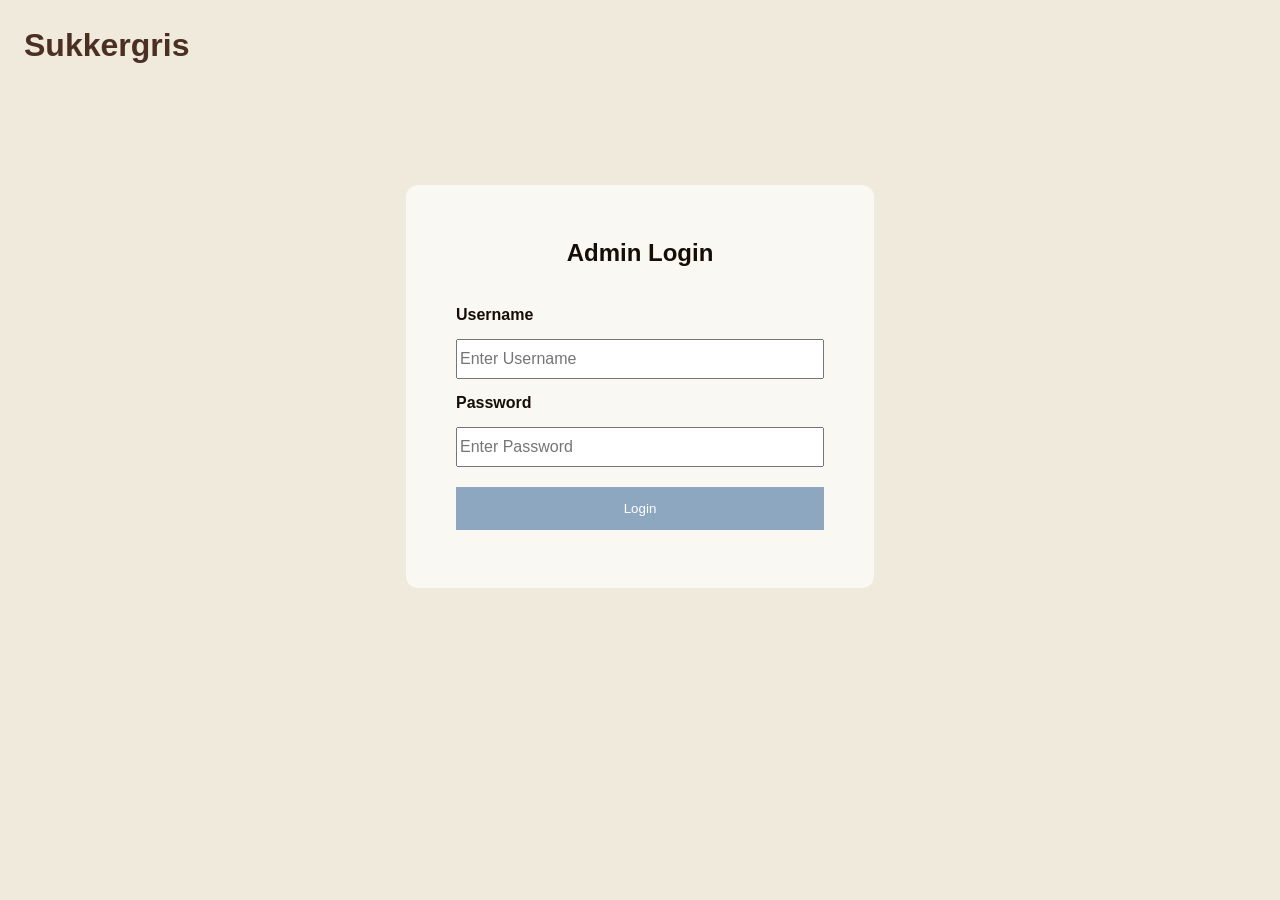
<file: chocolate-webShop/src/admin_app.html>
<!--Selve nettsiden. Her lages strukturen med header, navigasjon og innhold.-->

<!DOCTYPE html>
<html lang="en">

<head>
    <link rel="stylesheet" href="admin.css">
    <meta charset="UTF-8">
    <meta name="viewport" content="width=device-width, initial-scale=1.0">
    <title>Document</title>
</head>

<body>
    <script type="module" src="modules/admin_app/admin_main.mjs"></script>

    <header>
        <h1>Sukkergris</h1>
    </header>

    <!-- ----------Admin Navigasjon--------------- -->
    <nav id="adminNav" hidden>
        <button id="btnProducts" type="button">Products</button>
        <button id="btnOrders" type="button">Orders</button>
        <button id="btnUsers" type="button">Users</button>
        <button id="btnReviews" type="button">Reviews</button>
    </nav>

    <div id="viewContainer"></div>

    <!-- ----------LogIn--------------- -->
    <form id="adminLoginForm">

        <div class="container" id="logIn">
            <header>Admin Login</header>
            <label for="uname"><b>Username</b></label>
            <input id="uname" placeholder="Enter Username" name="uname" required>

            <label for="psw"><b>Password</b></label>
            <input id="psw" type="password" placeholder="Enter Password" name="psw" required>

            <button id="btnLogin" type="button">Login</button>

        </div>
    </form>


</body>

</html>
<!-- laffytaffy augustus.gloop@sukkergris.no -->
</file>
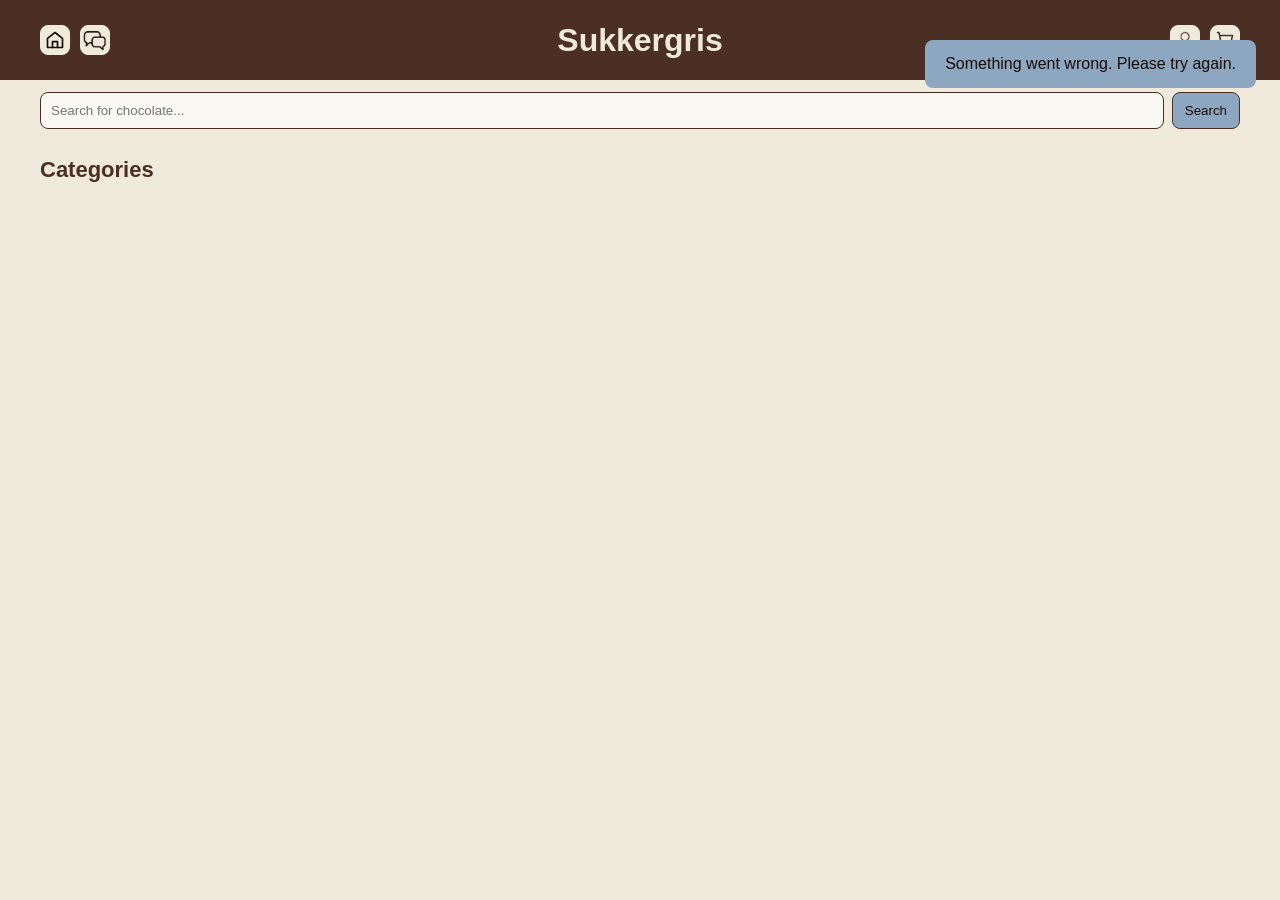
<file: chocolate-webShop/src/user_app.html>
<!--Hovedfilen som starter applikasjonen og styrer navigasjonen-->

<!doctype html>
<html lang="en">

<head>
  <link rel="stylesheet" href="./user.css" />
  <meta charset="UTF-8" />
  <meta name="viewport" content="width=device-width, initial-scale=1.0" />
  <title>Sukkergris</title>
</head>

<body>

  <header class="site-header">
    <button id="homeButton" aria-label="Home" type="button">
      <img src="./assets/home.svg" alt="" />
    </button>
    
     <button id="forumButton" aria-label="Forum" type="button">
      <img src="./assets/forum.png" alt="" />
    </button>

    <button id="userMenuButton" type="button" aria-label="Account">
      <img src="./assets/loginIcon.png" alt="" />
    </button>
    <div id="userMenu" hidden>
      <div id="loggedOut">
      <h2>Account</h2>
      <button id="createUserButton" type="button">Create User</button>
      <button id="loginButton" type="button">Login</button>
      </div>
      <div id="loggedIn" hidden>
      <h2>User Settings</h2>
      <button id="editUserButton" type="button">Edit user information</button>
      <button id="deleteUserButton" type="button">Delete Account</button>
      <button id="logoutButton" type="button">Log out</button>
      </div>
    </div>


    <h1 id="homeTitle" tabindex="0" role="button">Sukkergris</h1>
    <button id="cartButton" type="button" aria-label="Shopping cart">
      <img src="./assets/cart.svg" alt="" />
    </button>
  </header>

  <script type="module" src="./modules/user_app/user_main.mjs">

  </script>

</body>

</html>
</file>
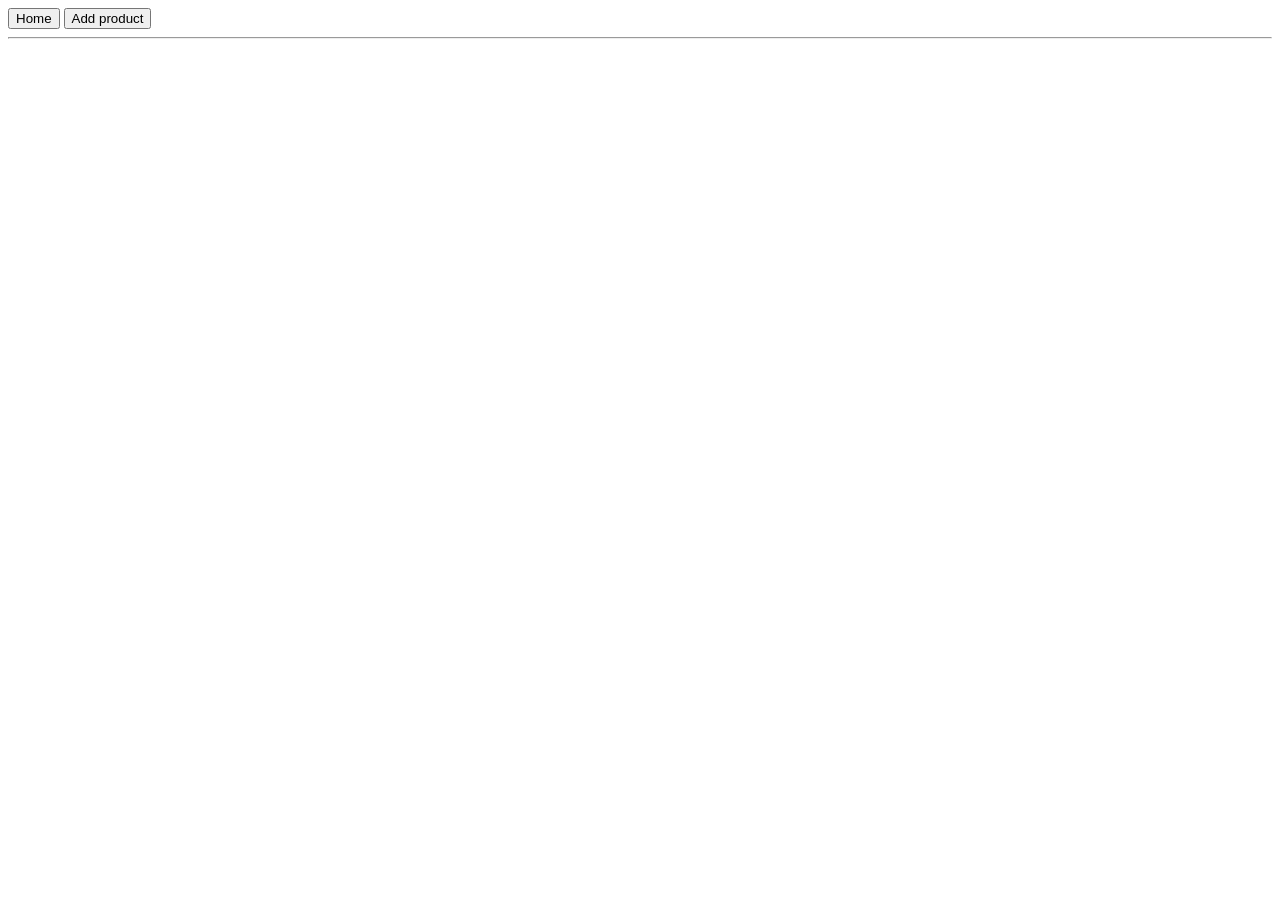
<file: SPA_example/src/admin_app.html>
<!DOCTYPE html>
<html lang="en">
<head>
    <meta charset="UTF-8">
    <meta name="viewport" content="width=device-width, initial-scale=1.0">
    <title>Document</title>
</head>
<body>

    
    <button id="btnHome">Home</button>
    <button id="btnAddProd">Add product</button>    
    <hr>
    <div id="viewContainer"></div>

    <script type="module" src="modules/admin_app/admin_main.mjs"></script>
    
</body>
</html>
</file>
<file: chocolate-webShop/src/admin.css>
/* Farger og variabler */
:root {
    --espresso: #160D09;
    /* brødtekst, footer og mørke flater */
    --truffle: #4B2F24;
    /* Mørk bakgrunn & detaljer */
    --cocoa: #7F5B3B;
    /* tekst som overskrifter */
    --powder: #8EA7C1;
    /* aksent farge, CTA, knapp, higlights */
    --pearl: #EFEADC;
    /* titteler, tekst på mørk/blå bakgrunn */
    --ivory: #FAF8F2;
    /* sekundærbakgrunn, innholdkort og luft */

    --spacing: 16px;
    --radius: 8px;
}

/* Grunnleggende stil */
* {
    box-sizing: border-box;
}

body {
    margin: 0;
    font-family: Arial, sans-serif;
    font-size: 16px;
    line-height: 1.5;
    color: var(--espresso);
    background-color: var(--pearl);
    padding: 0 24px;
    box-sizing: border-box;
}

h1,
h2,
h3 {
    color: var(--truffle);
}


.hidden {
    display: none;
}

/* Add padding to containers */
.container {
    padding: 16px;
}

/* Change styles for span and on extra small screens */
@media screen and (max-width: 300px) {
    span.psw {
        display: block;
        float: none;
    }
}

/* Set a style for all buttons */
button {
    background-color: #8EA7C1;
    color: white;
    padding: 14px 20px;
    margin: 8px 0;
    border: none;
    cursor: pointer;
    width: 100%;
}



button:hover {
    opacity: 0.8;
}

#adminLoginForm {
    width: 80%;
    max-width: 500px;
    margin: 100px auto;
    padding: 16px;
}

#logIn {
    padding: 50px;
    background-color: var(--ivory);
    border-radius: 12px;
    display: flex;
    flex-direction: column;
    gap: 12px;
}

#logIn input {
    height: 40px;
    width: 100%;
    font-size: 16px;
    box-sizing: border-box;
    color: var(--truffle);
}

#logIn header {
    font-size: 24px;
    font-weight: bold;
    text-align: center;
    margin-bottom: 20px;
    color: var(--espresso);
}

#logIn label {
    font-size: 16px;
    color: var(--espresso);
}

#adminNav[hidden] {
    display: none;
}

#adminNav {
    display: flex;
    justify-content: space-evenly;
}

#adminNav button {
    background: none;
    border: none;
    cursor: pointer;
    color: var(--espresso);
    font-size: 18px;
}

#adminNav button.active {
    border-bottom: 2px solid var(--cocoa);
}

.notification-message {
    position: fixed;
    top: 24px;
    right: 24px;
    z-index: 1000;
    background-color: var(--powder);
    color: var(--espresso);
    padding: 12px 20px;
    border-radius: 8px;
}
</file>
<file: chocolate-webShop/src/user.css>
/* ------------------------ Farger og variabler ------------------------ */
:root {
  --espresso: #160d09; /* brødtekst, footer og mørke flater */
  --truffle: #4b2f24; /* Mørk bakgrunn & detaljer */
  --cocoa: #7f5b3b; /* tekst som overskrifter */
  --powder: #8ea7c1; /* aksent farge, CTA, knapp, higlights */
  --pearl: #efeadc; /* titteler, tekst på mørk/blå bakgrunn */
  --ivory: #faf8f2; /* sekundærbakgrunn, innholdkort og luft */

  --spacing: 16px;
  --radius: 8px;
}

/* ------------------------ Grunnleggende stil ------------------------ */
* {
  box-sizing: border-box;
}

body {
  margin: 0;
  font-family: Arial, sans-serif;
  font-size: 16px;
  line-height: 1.5;
  color: var(--espresso);
  background-color: var(--pearl);
}

h1,
h2,
h3 {
  color: var(--truffle);
}

/* ------------------------ Felles klasser --------------- */
.container {
  width: 90%;
  max-width: 1200px;
  margin: 0 auto;
}

.hidden {
  display: none;
}

/* ------------------------ Header --------------- */

.site-header {
  background-color: var(--truffle);
  color: var(--pearl);
  padding: var(--spacing);
  text-align: center;
  position: relative; /* Plasserer knappen i forhold til headeren */
}

.site-header h1 {
  color: var(--pearl);
  margin: 0 auto;
  width: fit-content;
  cursor: pointer;
}

#cartButton,
#homeButton,
#userMenuButton,
#forumButton {
  background-color: var(--pearl);
  border: 1px solid var(--pearl);
  border-radius: var(--radius);
  cursor: pointer;
  position: absolute;
  top: 50%;
  transform: translateY(-50%);
  padding: 5px;
  width: 30px;
  height: 30px;
  display: flex;
  align-items: center;
  justify-content: center;
}

#cartButton {
  right: 16px;
}

#homeButton {
  left: 16px;
}

#forumButton {
  left: 56px;
}

#userMenuButton {
  right: 56px;
}

#cartButton img {
  width: 18px;
  height: 18px;
}

#homeButton img {
  width: 20px;
  height: 20px;
}

#userMenuButton img {
  width: 30px;
  height: 30px;
}
#forumButton img {
  width: 30px;
  height: 30px;
}


#cartButton::after,
#homeButton::after {
  content: "";
  position: absolute;
  inset: -8px; /* Utvider klikkflaten */
}

#cartButton:focus-visible,
#homeButton:focus-visible {
  outline: 2px solid var(--powder);
  outline-offset: 3px;
}

@media (min-width: 768px) {
  #homeButton {
    left: max(16px, calc((100% - 1200px) / 2));
  }

  #cartButton {
    right: max(16px, calc((100% - 1200px) / 2));
  }

  #userMenuButton {
    right: max(56px, calc((100% - 1200px) / 2 + 40px));
  }

  #forumButton {
    left: max(56px, calc((100% - 1200px) / 2 + 40px));
}
}

/* ------------------------ Brukermeny ------------------------ */

#userMenu {
    position: absolute;
    top: calc(100% + 8px);
    right: 16px;
    width: 300px;
    max-width: calc(100vw - 32px);
    padding: 20px;
    background-color: var(--ivory);
    border: 1px solid var(--truffle);
    border-radius: 12px;
    box-shadow: 0 4px 12px #00000020;
    z-index: 10;
    text-align: center;
}

#userMenu[hidden] {
    display: none;
}

@media (min-width: 768px) {
  #userMenu {
    right: max(56px, calc((100% - 1200px) / 2 + 40px));
  }
}

#userMenu button {
    display: block;
    width: 100%;
    border-radius: var(--radius);
    padding: 10px 20px;
    font-size: 16px;
    font-weight: 600;
    cursor: pointer;
    margin-top: 12px;
}

 /* samme stil som Create Account */ 

#createUserButton,
#logoutButton {
    background-color: var(--powder);
    color: var(--espresso);
    border: 2px solid var(--powder);
}

#loginButton {
    background-color: var(--ivory);
    color: var(--espresso);
    border: 2px solid var(--truffle);
}

#loggedIn #editUserButton,
#loggedIn #deleteUserButton {
    background-color: transparent;
    color: var(--espresso);
    border: none;
    text-align: left;
    padding: 10px 8px;
    font-weight: normal;
}

#loggedIn #editUserButton:hover {
     color: var(--cocoa);
    text-decoration: underline;
}

#loggedIn #deleteUserButton:hover {
    color: #B42318;
    text-decoration: underline;
}


/* ------------------------ Søkefelt ------------------------ */
.search-container {
  display: flex;
  gap: 8px;
  padding: 12px 16px;
}

.search-input {
  flex: 1; /* Fyller ledig plass */
  min-width: 0; /* Tillater krymping på mobil */
  padding: 10px;
  border: 1px solid var(--truffle);
  border-radius: var(--radius);
  background-color: var(--ivory);
  color: var(--espresso);
}

.search-button {
  padding: 6px 12px;
  background-color: var(--powder);
  color: var(--espresso);
  border: 1px solid var(--truffle);
  border-radius: var(--radius);
  cursor: pointer;
}

/* ------------------------ Kategorikort ------------------------ */

.category-card {
  background-color: var(--ivory);
  color: var(--espresso);
  border: 1px solid var(--truffle);
  border-radius: var(--radius);
  padding: var(--spacing);
  margin: 0 16px 12px; /* Luft på sidene og under */
  cursor: pointer;
}

.category-card h2 {
  margin: 0;
  color: var(--cocoa);
}

.category-card p {
  margin: 8px 0 0;
}

.category-container {
  display: grid;
  grid-template-columns: 1fr;
}

@media (min-width: 768px) {
  /* Viser tre kolonner på skjermer fra 768px */
  .category-container {
    grid-template-columns: repeat(3, 1fr);
  }
}

@media (min-width: 768px) {
  .category-container,
  .search-container {
    max-width: 1232px;
    margin-left: auto;
    margin-right: auto;
  }
}

/* ------------------------ Produktkort ------------------------ */

.product-card {
  background-color: var(--ivory);
  border: 1px solid var(--truffle);
  border-radius: var(--radius);
  padding: 8px;
  margin: 0 12px 8px;
  cursor: pointer;
  display: flex;
  align-items: center;
  gap: 12px;
}

.product-card img {
  width: 80px;
  height: 80px;
  object-fit: cover;
  flex-shrink: 0;
  border-radius: var(--radius);
}

.product-card h2 {
  font-size: 18px;
  margin: 0 0 4px;
}

.product-card p {
  font-size: 16px;
  margin: 0;
}

@media (min-width: 768px) {
  .product-card {
    max-width: 1200px;
    margin-left: auto;
    margin-right: auto;
  }
}

/* ------------------------ Tilbakeknapp ------------------------ */

.back-button {
  background-color: var(--pearl);
  color: var(--espresso);
  border: 1px solid var(--truffle);
  border-radius: var(--radius);
  padding: 6px 12px;
  margin: 12px 16px;
  font-size: 16px;
  cursor: pointer;
}

@media (min-width: 768px) {
  .back-button:not(.comments-button) {
    margin-left: max(16px, calc((100% - 1200px) / 2));
  }
}

/* ------------------------ Visningsoverskrifter ------------------------ */

.view-heading {
  color: var(--truffle);
  font-size: 22px;
  margin: 12px 16px;
}

@media (min-width: 768px) {
  .category-heading {
    max-width: 1232px;
    margin-left: auto;
    margin-right: auto;
    padding-left: 16px;
  }
}

/* ------------------------ Produktliste header ------------------------ */

.list-header {
  display: flex; /* Overskrift og knapp på siden av hverandre */
  align-items: center;
  gap: 12px;
  margin: 12px 16px;
}

.list-header .back-button {
  margin: 0;
}

.list-header .view-heading {
  margin: 0;
}

@media (min-width: 768px) {
  .list-header {
    max-width: 1200px;
    margin: 12px auto;
    width: calc(100% - 32px);
  }
}

.no-results {
  margin: 16px;
}

@media (min-width: 768px) {
  .no-results {
    max-width: 1200px;
    width: calc(100% - 32px);
    margin-left: auto;
    margin-right: auto;
  }
}

/* ------------------------ Produktdetaljer ------------------------ */

.detail-card {
  display: flex;
  flex-direction: column;
  gap: 20px;
  padding: 20px;
  margin: 16px;
  background-color: var(--ivory);
  border: 1px solid var(--truffle);
  border-radius: var(--radius);
}

.detail-card .view-heading {
  margin: 0;
}

.detail-card h3 {
  font-size: 18px;
  margin: 12px 0;
}

.detail-image-container {
  position: relative;
  width: 100%;
  max-width: 400px;
  flex-shrink: 0;
  margin: 0 auto;
}

.detail-image-container img {
  display: block;
  width: 100%;
  height: auto;
  border-radius: var(--radius);
}

.discount {
  background-color: var(--powder);
  color: var(--espresso);
  border-radius: var(--radius);
  padding: 6px 12px;
  width: fit-content;
  font-weight: bold;
  position: absolute;
  top: 10px;
  right: 10px;
  margin: 0;
}

@media (min-width: 1024px) {
  /* PC: Bilde og produktinformasjon side om side */
  .detail-card {
    flex-direction: row;
    align-items: flex-start;
    max-width: 1200px;
    margin: 24px auto;
    width: calc(100% - 32px);
  }
}

.buy-button {
    background-color: var(--powder);
    color: var(--espresso);
    border: 1px solid var(--truffle);
    border-radius: var(--radius);
    padding: 6px 12px;
    font-size: 16px;
    cursor: pointer;
}

/* ------------------------ Medlemsmerke ------------------------ */

.member-label {
  display: inline-block;
  background-color: var(--powder);
  color: var(--espresso);
  border-radius: var(--radius);
  padding: 4px 8px;
  font-size: 14px;
  font-weight: bold;
  margin-top: 8px;
}

/* ------------------------ Lag bruker ------------------------ */

.notification-message {
    position: fixed;
    top: 24px;
    right: 24px;
    z-index: 1000;
    background-color: var(--powder);
    color: var(--espresso);
    padding: 12px 20px;
    border-radius: 8px;
}


/* ------------------------ Handlekurv ------------------------ */

.cart-total {
    text-align: right;
    font-weight: bold;
    font-size: 20px;
    padding: 16px;
    border-top: 1px solid var(--truffle);
}

.quantity-input {
    width: 70px;
    padding: 6px;
    font-size: 16px;
}

.delete-button {
    border-radius: 999px;
    padding: 6px 14px;
    font-size: 14px;
    cursor: pointer;
    box-shadow: 0 3px 8px #00000020;
    background-color: var(--ivory);
    border: 2px solid #B42318;
    color: #B42318;
}

.empty-cart-button {
    display: block;
    margin: 8px 16px 8px auto;
    background-color: transparent;
    border: 1px solid var(--truffle);
    color: var(--truffle);
    box-shadow: none;
    padding: 6px 12px;
    font-size: 16px;
    border-radius: var(--radius);
}

.checkout-button {
    display: block;
    margin: 8px 16px 8px auto;
    padding: 6px 12px;
    background-color: var(--powder);
    color: var(--espresso);
    border: 1px solid var(--truffle);
    border-radius: var(--radius);
    font-size: 16px;
    cursor: pointer;
}

.cart-product-container {
    display: flex;
    flex-direction: column;
    gap: 16px;
    margin: 16px;
}

.cart-product-card {
    background-color: var(--ivory);
    border: 1px solid var(--truffle);
    border-radius: var(--radius);
    padding: 12px;
    display: flex;
    flex-direction: column;
    gap: 4px;
}

.cart-delete-cell {
    display: flex;
    justify-content: flex-end;
}

.cart-product-name {
    font-size: 20px;
    font-weight: bold;
    color: var(--truffle);
}

.cart-product-total {
    font-weight: bold;
}

/* Begrenser bredden på handlekurven på PC */
@media (min-width: 768px) {
  .cart-product-container,
  .cart-total,
  .cart-heading {
    max-width: 1200px;
    margin-left: auto;
    margin-right: auto;
  }

  .empty-cart-button,
  .checkout-button {
    margin-right: max(16px, calc((100% - 1200px) / 2));
  }
}

/* ------------------------ Checkout ------------------------ */

.checkout-form {
    display: flex;
    flex-direction: column;
    gap: 8px;
}

.checkout-form input {
    width: 100%;
    padding: 8px;
    font-size: 16px;
    border: 1px solid var(--truffle);
    border-radius: var(--radius);
    background-color: var(--ivory);
}

.checkout-heading {
    margin-left: 16px;
}

.shipping-section {
    display: flex;
    flex-direction: column;
    gap: 12px;
}

.shipping-section label {
    display: block;
    cursor: pointer;
}

.checkout-form,
.shipping-section,
.order-summary {
    background-color: var(--ivory);
    border: 1px solid var(--truffle);
    border-radius: var(--radius);
    padding: 16px;
    margin: 16px;
}

.checkout-form h3,
.shipping-section h3,
.order-summary h3 {
    margin-top: 0;
}

.shipping-section label:last-child,
.order-summary p:last-child {
    margin-bottom: 0;
}

/* Begrenser bredden på checkout på PC */
@media (min-width: 768px) {
    .checkout-heading,
    .checkout-form,
    .shipping-section,
    .order-summary {
        max-width: 1200px;
        margin-left: auto;
        margin-right: auto;
    }
}

.place-order-button {
    display: block;
    margin: 16px 16px 16px auto;
    padding: 6px 12px;
    background-color: var(--powder);
    color: var(--espresso);
    border: 1px solid var(--truffle);
    border-radius: var(--radius);
    font-size: 16px;
    cursor: pointer;
}

@media (min-width: 768px) {
    .place-order-button {
        margin-right: max(16px, calc((100% - 1200px) / 2));
    }
}

/* ------------------------ orderConfirmation ------------------------ */
.confirmation-container {
  background-color: var(--ivory);
  border: 1px solid var(--truffle);
  border-radius: var(--radius);
  padding: 16px;
  margin: 16px;
}

@media (min-width: 768px) {
  .confirmation-container {
    max-width: 1200px;
    margin-left: auto;
    margin-right: auto;
  }
}

/* ------------------------ Produktanmeldelser ------------------------ */
.comments-container {
  margin: 16px;
}

.comment-card {
  background-color: var(--ivory);
  border: 1px solid var(--truffle);
  border-radius: var(--radius);
  padding: 16px;
  margin: 16px 0;
}

@media (min-width: 768px) {
  .comments-container {
    max-width: 1200px;
    width: calc(100% - 32px);
    margin-left: auto;
    margin-right: auto;
  }
}

.comments-container > .back-button:not(.comments-button),
.comments-container > .view-heading {
  margin-left: 0;
  
}

/* ------------------------ Anmeldelsesskjema ------------------------ */

.review-form {
  display: flex;
  flex-direction: column;
  gap: 12px;
  margin-top: 16px;
}

.review-form select,
.review-form textarea {
  width: 100%;
  padding: 8px;
  font-size: 16px;
  font-family: inherit;
  color: var(--espresso);
  background-color: var(--ivory);
  border: 1px solid var(--truffle);
  border-radius: var(--radius);
}

.review-form textarea {
  resize: vertical;
}

.review-form .buy-button {
  align-self: flex-start;
}

.product-rating {
  font-weight: bold;
}
/* ------------------------ Forum ------------------------ */
user-forum-view {
    display: block;
    margin-top: 24px;
}
</file>
